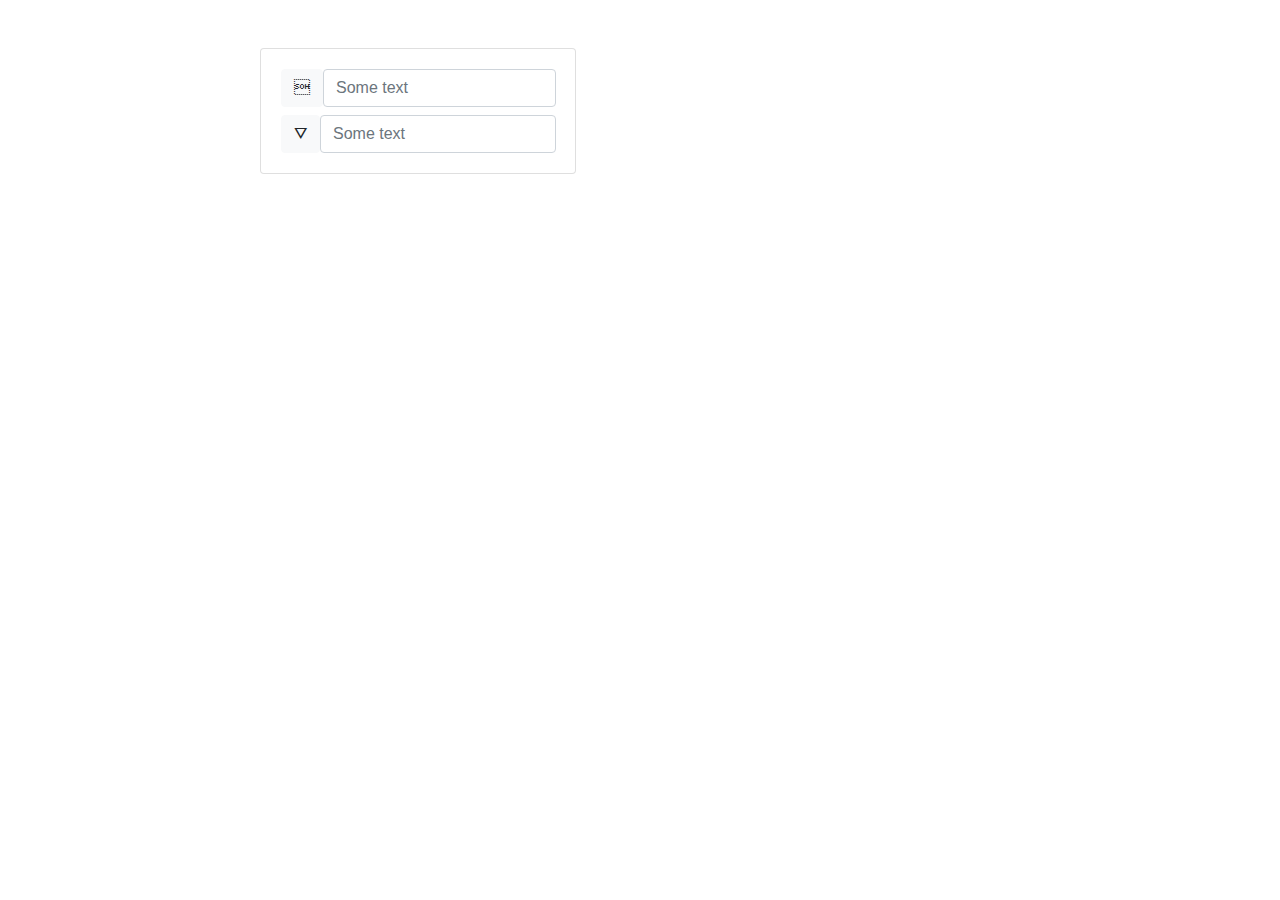
<file: pr-2.html>
<!DOCTYPE html>
<html lang="en">
<head>
    <meta charset="UTF-8">
    <title>Title</title>
    <link rel="stylesheet" href="css/bootstrap.css">
</head>
<body>

<div class="container">
    <div class="row my-5">
        <div class="col-my-12 offset-2">
            <div class="card">
                <div class="card-body">
                    <form action="#">
                        <div class="input-gruop">
                            <div class="input-group-prepend">
                            <button type="button" class="btn btn-light">&#1</button>
                            <input type="text" class="form-control" placeholder="Some text">
                         </div>
                        </div>
                        <div class="input-gruop mt-2">
                            <div class="input-group-prepend">
                                <button type="button" class="btn btn-light">&#9947</button>
                                <input type="text" class="form-control" placeholder="Some text">
                            </div>
                        </div>
                    </form>
                </div>
            </div>
        </div>
    </div>
</div>

<script src="js/jQuery.min.js"></script>
<script src="js/src/popover.js"></script>
<script src="js/bootstrap.js"></script>
</body>
</html>
</file>
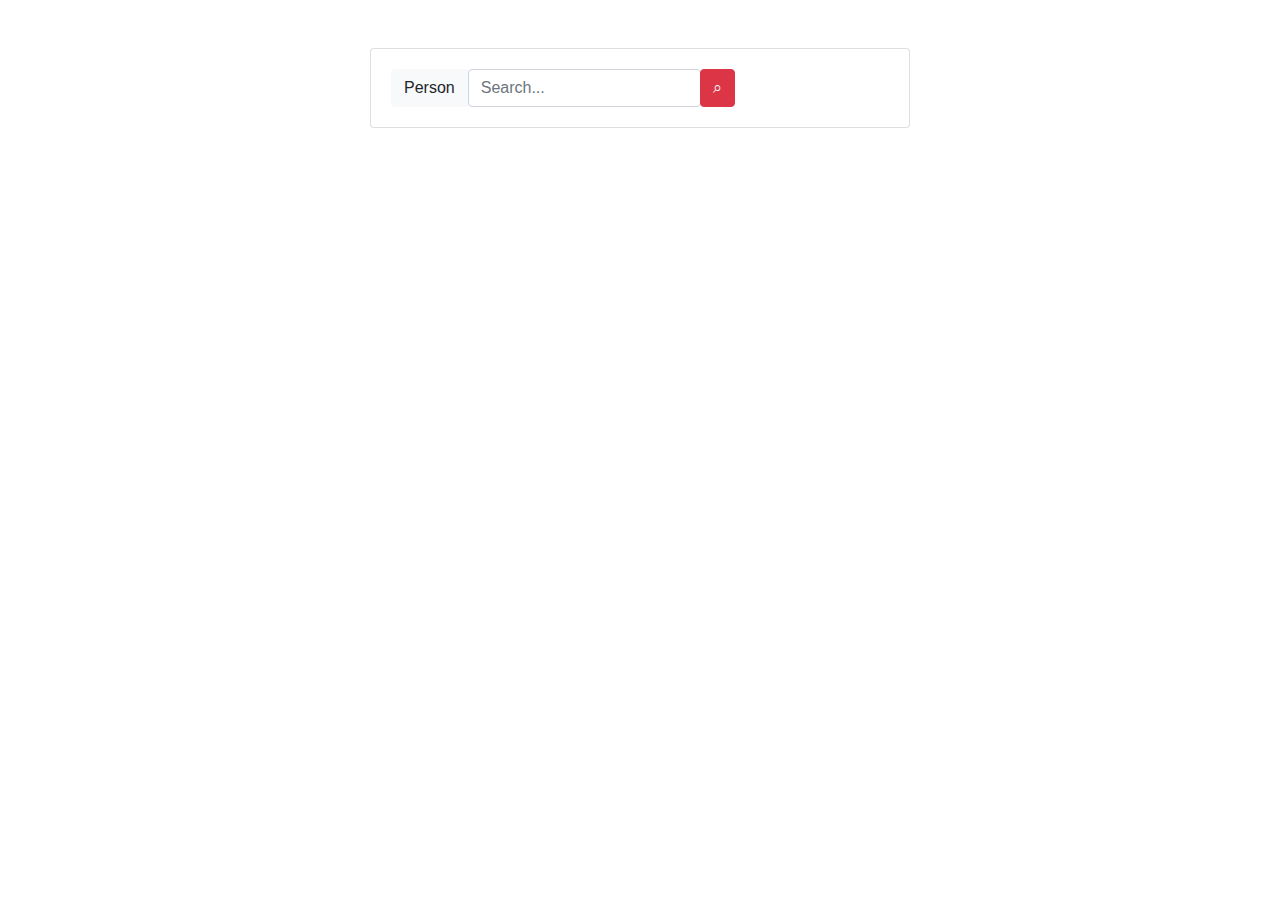
<file: pr-3.html>
<!DOCTYPE html>
<html lang="en">
<head>
    <meta charset="UTF-8">
    <title>Title</title>
    <link rel="stylesheet" href="css/bootstrap.css">
</head>
<body>

<div class="container">
    <div class="row my-5">
        <div class="col-md-6 offset-3">
            <div class="card">
                <div class="card-body">
                    <form action="#">
                        <div class="input-group">
                            <div class="input-group-prepend">
                                <button type="button" class="btn btn-light" >
                                    Person
                                </button>
                                <input type="text" class="form-control" placeholder="Search...">
                                <div class="input-group-append">
                                    <button type="submit" class="btn btn-danger">&telrec;</button>
                                </div>
                            </div>
                        </div>
                    </form>
                </div>
            </div>
        </div>
    </div>
</div>

</body>
</html>
</file>
